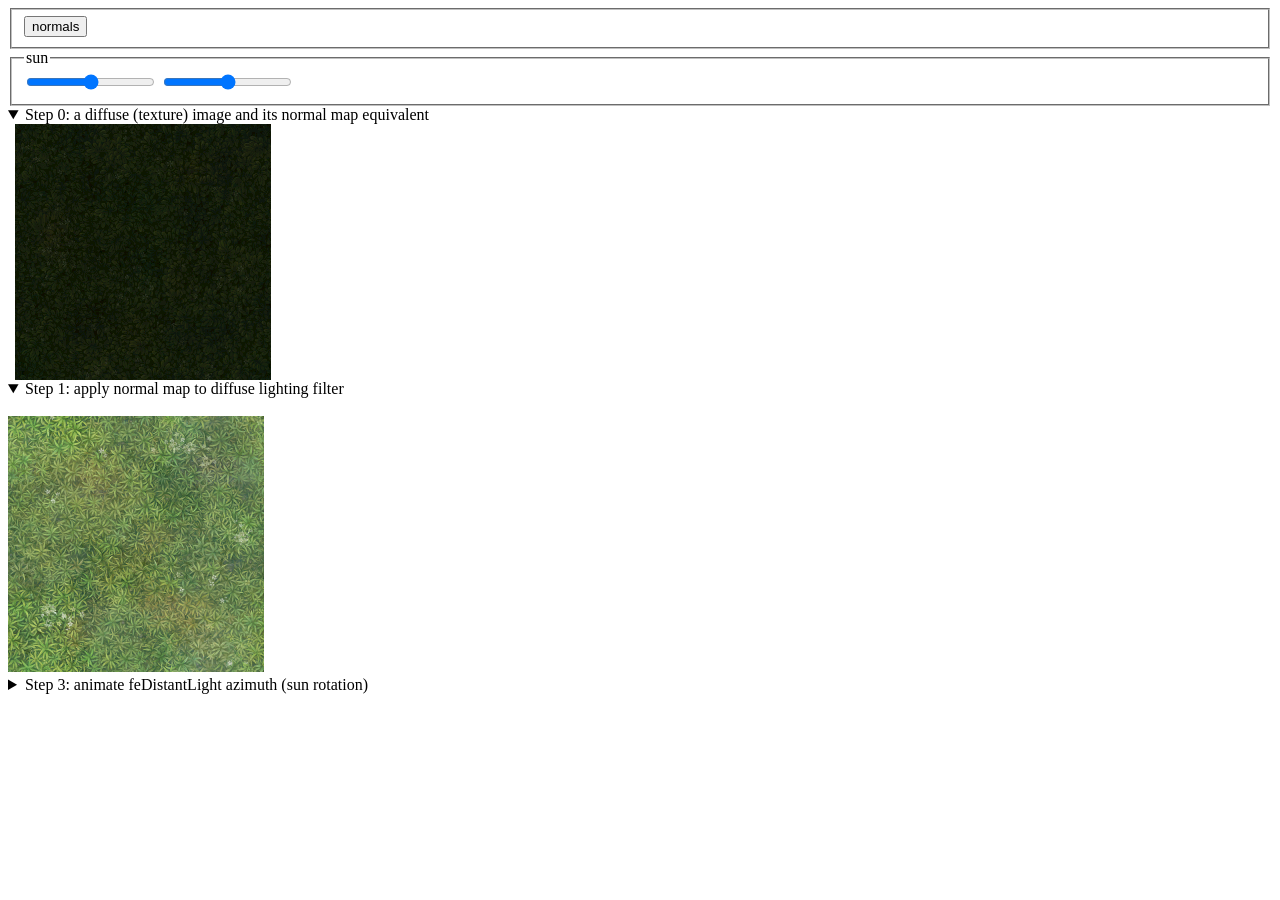
<file: sketchbook-normalmap.html>
<!DOCTYPE html>
<html lang="en">
<head>
  <meta charset="UTF-8"/>
  <meta name="viewport" content="width=device-width, initial-scale=1.0"/>
  <link rel="shortcut icon" href="favicon.svg" type="image/svg" />
  <title>Document</title>
  <style>

    details img {
      width: 256px;
    }

    .flex {
      display: flex;
      gap: 1ex;
      &.row {
        flex-direction: row;
      }
    }

    .normal-mapped {
      --diffuse-url: url('assets/resources/Tileable Grass Textures - Set 1/Grass_01.png');
      --normal-url: url('assets/resources/Tileable Grass Textures - Set 1/Grass_01_Nrm.png');
      width: 256px;
      height: 256px;
      background: var(--diffuse-url);
      background-size: 256px 265px;
      position: relative;
      filter: url(#normalMap);
    }
    
    .normal-mapped::before {
      content: '';
      position: absolute;
      top: 0;
      left: 0;
      width: 100%;
      height: 100%;
      /* background: var(--normal-url); */
      background-size: 256px 256px;
      
      
      /* The normal map is used in the SVG filter, not directly here */
    }
  </style>
</head>
<body>
  <main>
    <header>
      <form action="#">
        <fieldset>
          <button id="toggle-normals" type="button">normals</button>
        </fieldset>
        <fieldset class="sun-controls">
          <legend>sun</legend>
          <input type="range" name="azimuth" id="" min="0" max="360" />
          <input type="range" name="elevation" id="" min="0" max="100" />
        </fieldset>
      </form>
    </header>
    <details name="hoi" open>
      <summary>Step 0: a diffuse (texture) image and its normal map equivalent </summary>
      <div class="flex row">
        <svg style="width: 0; height: 0">
          <filter id="normalMap">
            <!-- The ID "targetMap" lets us find this with JS -->
            <feImage id="targetMap" href="" result="normalMap" />
            <feDiffuseLighting in="normalMap" surfaceScale="2">
              <feDistantLight azimuth="5" elevation="5" />
            </feDiffuseLighting>
            <feComposite in2="SourceGraphic" operator="arithmetic" k1="1" />
          </filter>
        </svg>
        <div class="normal-mapped" data-normal="assets/resources/Tileable Grass Textures - Set 1/Grass_01_Nrm.png"></div>


      </div>
    </details>
    <details open>
      
      <summary>Step 1: apply normal map to diffuse lighting filter</summary>
      <svg style="width: 0; height: 0;">
        <filter id="dynamicNormalMap">
          <feImage id="targetMap" href="" result="normalMap" />
          <feDiffuseLighting in="normalMap" surfaceScale="25">
            <feDistantLight azimuth="45" elevation="60" />
          </feDiffuseLighting>
          <feComposite in2="SourceGraphic" operator="arithmetic" k1="1" />
        </filter>
      </svg>
      
      <code></code>
      <div class="demo">
        <img 
          src="assets/resources/Tileable Grass Textures - Set 1/Grass_03.png" 
          data-normal="assets/resources/Tileable Grass Textures - Set 1/Grass_03_Nrm.png"
          class="apply-3d normal">
      </div>

    </details>
    <details>
      <summary>Step 3: animate feDistantLight azimuth (sun rotation)</summary>
    </details>
  </main>
    <script>

      let distantLights = document.querySelectorAll('feDistantLight');
      let normalMapsEnabled = false;


      const toggleNormalMaps = () => {
        normalMapsEnabled = !normalMapsEnabled;
        console.log(`toggleNormals: ${normalMapsEnabled}`)
        
        let normalMapImgs = document.querySelectorAll('.apply-3d.normal');
        
        normalMapImgs.forEach( img => {
          let map = img.dataset.normal;
          document.querySelector('#targetMap').setAttribute('href', map);
          if( normalMapsEnabled) {
            img.style.filter = 'url(#normalMap)';
          } else {
            img.style.filter = '';
          }
          
        });
        return false;
      }

      const updateSun = (e) => {
        distantLights.forEach( sun => {
          sun.setAttribute(e.target.name, e.target.value);
        })
      }


      document.getElementById('toggle-normals').addEventListener('click', toggleNormalMaps)
      document.querySelectorAll('.sun-controls input').forEach ( input => {
        input.addEventListener('input', updateSun);
      })
    </script>
</body>
</html>
</file>
